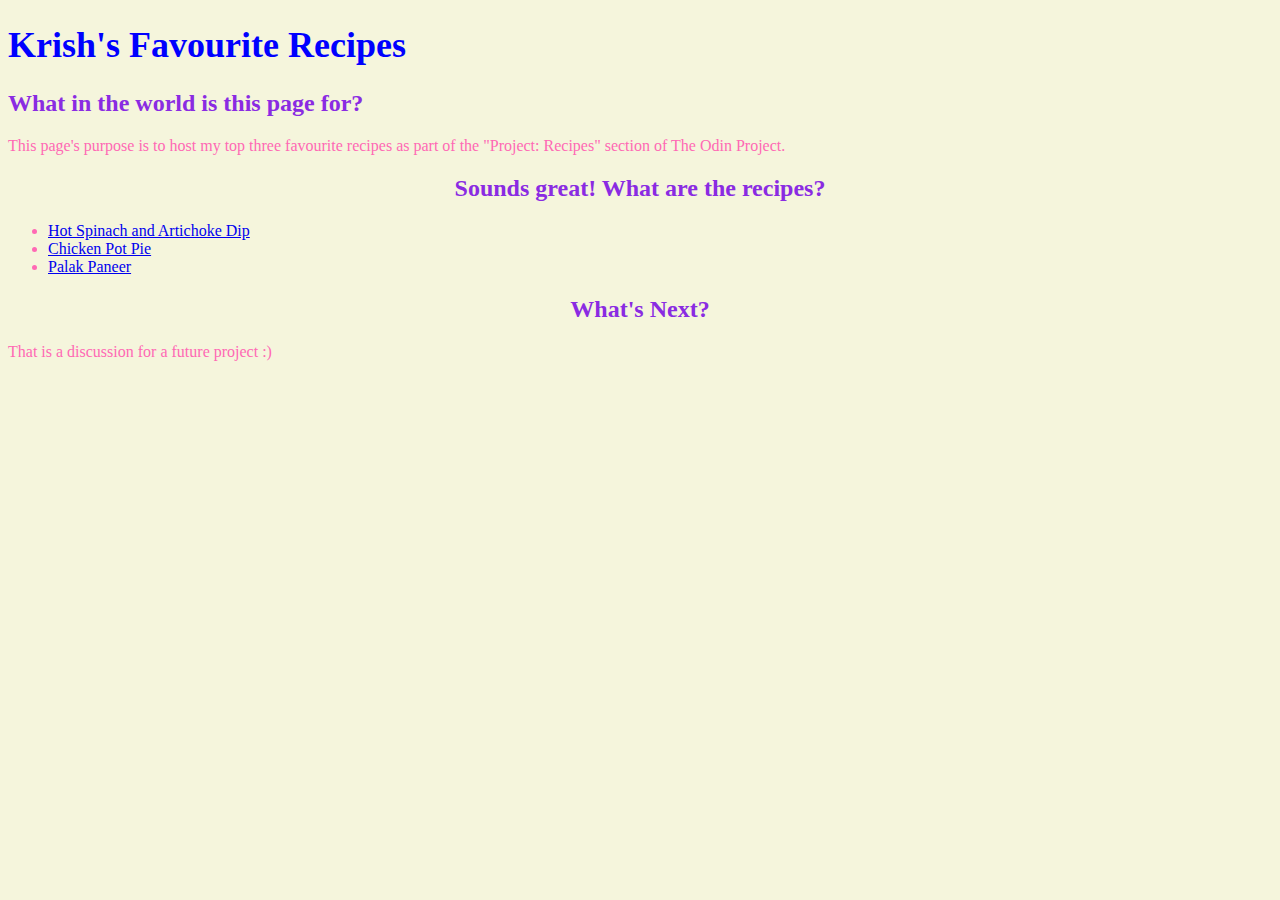
<file: index.html>
<!DOCTYPE html>
<html lang="en">
    <head>
        <meta charset="UTF-8">
        <title>Krish's Favourite Recipes</title>
        <link rel="stylesheet" href="styles.css">
    </head>

    <body>
        <h1 class="title">Krish's Favourite Recipes</h1>
        <h2 id="subheading">What in the world is this page for?</h2>
            <p>This page's purpose is to host my top three favourite recipes as part of the "Project: Recipes" section 
                    of The Odin Project.
            </p>
        <h2 class="subheading" id="subheading">Sounds great! What are the recipes?</h2>
        <ul>
           <li><a href="./recipes/spinachandartichoke.html">Hot Spinach and Artichoke Dip</a></li>
           <li><a href="./recipes/chickenpotpie.html">Chicken Pot Pie</a></li>
           <li><a href="./recipes/palakpaneer.html">Palak Paneer</a></li>
        </ul>
        <h2 class="subheading" id="subheading">What's Next?</h2>
        <p>That is a discussion for a future project :)</p>
    </body>
</html>
</file>
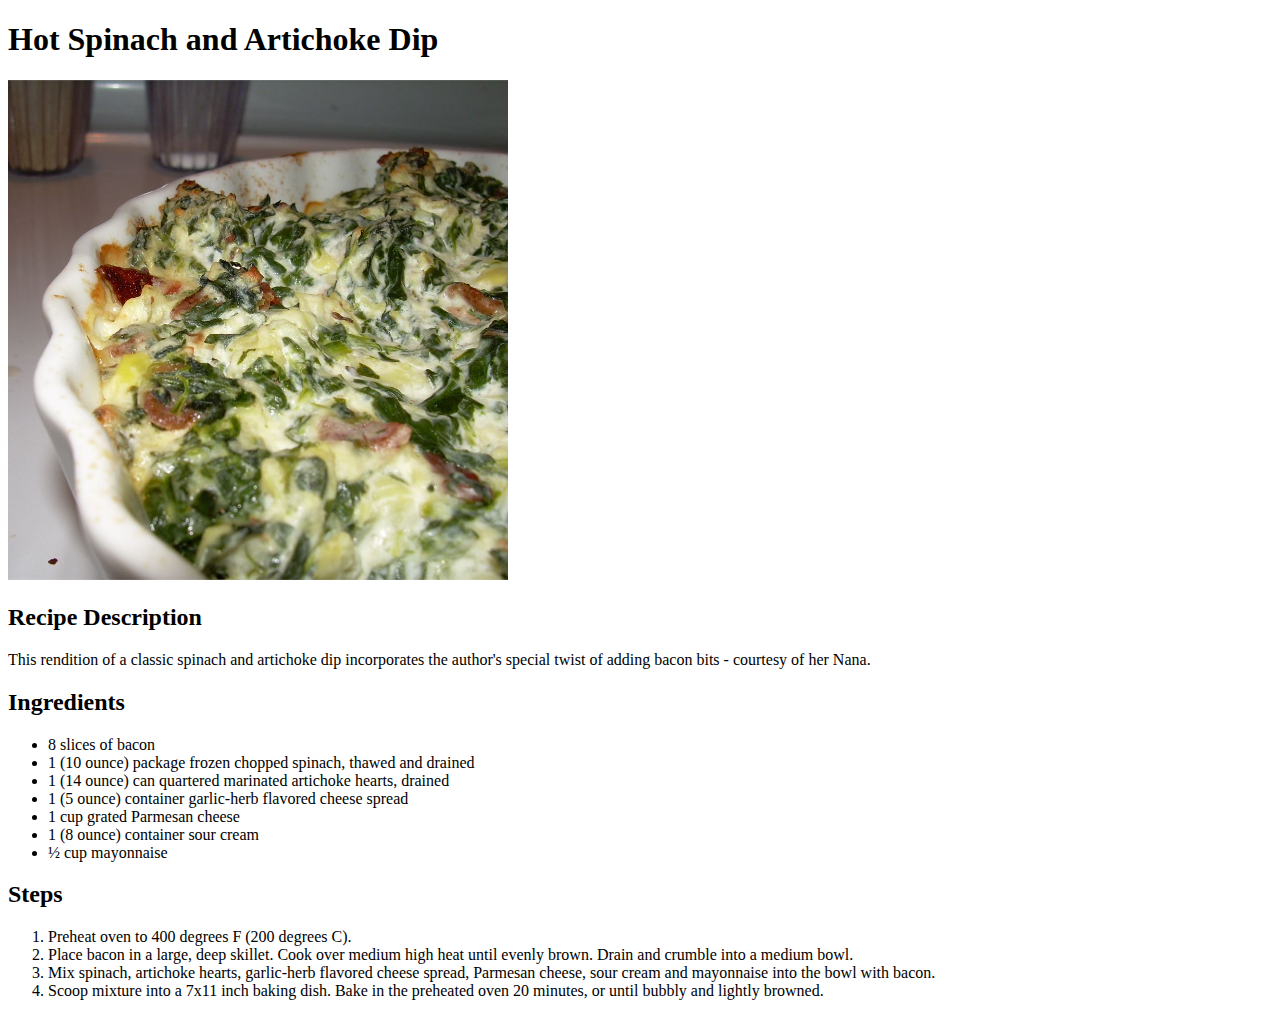
<file: recipes/spinachandartichoke.html>
<!DOCTYPE html>
<html lang="en">
    <head>
        <meta charset="UTF-8">
        <title>Hot Spinach and Artichoke Dip</title>
    </head>

    <body>
        <h1>Hot Spinach and Artichoke Dip</h1>
        <img src="../images/spinachandartichokedip.jpeg" alt="Spinach & Artichoke Dip On An Oven Tray" 
            width="500" height="500">

        <h2>Recipe Description</h2>
        <p>This rendition of a classic spinach and artichoke dip incorporates the author's special twist of adding bacon
           bits - courtesy of her Nana. </p>
        
        <h2>Ingredients</h2>
        <ul>
            <li>8 slices of bacon</li>
            <li>1 (10 ounce) package frozen chopped spinach, thawed and drained</li>
            <li>1 (14 ounce) can quartered marinated artichoke hearts, drained</li>
            <li>1 (5 ounce) container garlic-herb flavored cheese spread</li>
            <li>1 cup grated Parmesan cheese</li>
            <li>1 (8 ounce) container sour cream</li>
            <li>½ cup mayonnaise</li>
        </ul>

        <h2>Steps</h2>
        <ol>
            <li>Preheat oven to 400 degrees F (200 degrees C).</li>
            <li>Place bacon in a large, deep skillet. Cook over medium high heat until evenly brown. 
                Drain and crumble into a medium bowl.
            </li>
            <li>Mix spinach, artichoke hearts, garlic-herb flavored cheese spread, Parmesan cheese, 
                sour cream and mayonnaise into the bowl with bacon.
            </li>
            <li>Scoop mixture into a 7x11 inch baking dish. Bake in the preheated oven 20 minutes, 
                or until bubbly and lightly browned.
            </li>
        </ol>
    </body>
</html>
</file>
<file: styles.css>
/*Universal selector*/

* {
    background-color: beige;
}

/* Type selector */
body {
    color: hotpink;
}

/* Class selector */
.title {
    font-size: 36px
}

/* ID selector */
#subheading {
    color: blueviolet;
}


/* Chaining Selector */

.title#subheading {
    font-weight: bold;
}

/* Grouping selector */

.title,
.subheading {
    color: blue;
}

.subheading {
    font-size: 24px;
    text-align: center;
}

/* Descendant Combinator */

.title .subheading {
   height: auto;
}
</file>
